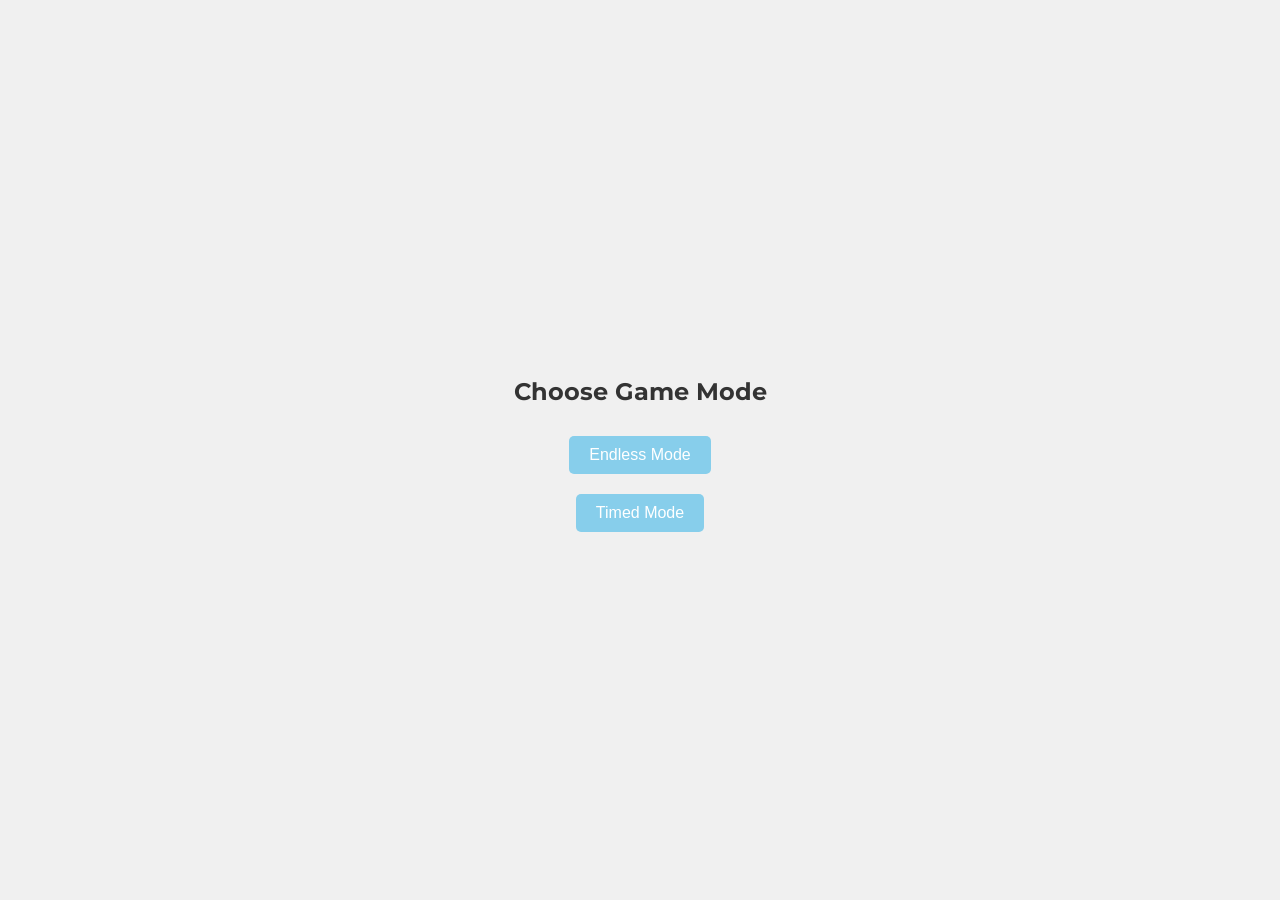
<file: index.html>
<!DOCTYPE html>
<html lang="en" dir="ltr">
  <head>
    <meta charset="utf-8">
    <title>akash- Candy Crush</title>
    <link rel="stylesheet" href="style.css">
    <link href="https://fonts.googleapis.com/css?family=Montserrat:300,400&display=swap" rel="stylesheet">
    <script src="script.js" charset="utf-8"></script>
  </head>
  <body>
    <!-- Mode Selection Screen -->
    <div id="modeSelection">
      <h2>Choose Game Mode</h2>
      <button id="endlessMode">Endless Mode</button>
      <button id="timedMode">Timed Mode</button>
    </div>
    <div class="scoreBoard">
      <h3>score</h3>
      <h1 id="score">0</h1>
      <div id="timer"></div>
      <button id="changeMode">Change Mode</button>
    </div>
    <div class="grid"></div>
  </body>
</html>
</file>
<file: style.css>
/* General Styling */
body {
  background-image: url('https://raw.githubusercontent.com/arpit456jain/Amazing-Js-Projects/master/Candy%20Crush/utils/bg.png');
  display: flex;
  justify-content: center;
  align-items: center;
  min-height: 100vh;
  font-family: 'Montserrat', sans-serif;
  color: #85796b;
}

.grid {
  display: flex;
  flex-wrap: wrap;
  height: 560px;
  width: 560px;
  background-color: rgba(109, 127, 151, 0.5);
  padding: 5px;
  border-radius: 10px;
  box-shadow: 0 2px 4px rgba(0, 0, 0, 0.5) inset, 0 1px 0 #fff;
  margin-left: 80px;
  margin-top: 50px;
}

.grid div {
  height: 70px;
  width: 70px;
  background-size: cover;
  background-position: center;
  border-radius: 5px;
  transition: transform 0.2s ease;
}
.grid div:hover {
    transform: scale(1.05); 
}

/* Scoreboard Styling */
.scoreBoard {
  background-color: cyan;
  border-radius: 20px;
  margin-top: 200px;
  margin-left: 200px;
  width: auto;
  height: 120px;
  padding: 20px;
  display: flex;
  flex-direction: column;
  justify-content: space-between;
  align-items: center;
  text-align: center;
  color: #85796b;
}

h3, h1 {
  font-family: 'Montserrat', sans-serif;
  text-transform: uppercase;
  margin: 0;
}

h1 {
  margin-top: -10px;
}

.grid div:hover {
    transform: scale(1.05); 
}

#modeSelection {
  display: flex;
  flex-direction: column;
  align-items: center;
  justify-content: center;
  height: 100vh;
  background-color: #f0f0f0;
  font-family: 'Montserrat', sans-serif;
  position: absolute;
  top: 0;
  left: 0;
  width: 100%;
  z-index: 10;
}

#modeSelection h2 {
  margin-bottom: 20px;
  color: #333;
}

#modeSelection button {
  margin: 10px;
  padding: 10px 20px;
  font-size: 16px;
  cursor: pointer;
  background-color: #87ceeb;
  border: none;
  border-radius: 5px;
  color: white;
}

/* Timer and Change Mode Button */
#timer {
  font-size: 18px;
  margin-top: 10px;
}

#changeMode {
  margin-top: 10px;
  padding: 5px 10px;
  background-color: #ff6347;
  color: white;
  border: none;
  border-radius: 5px;
  cursor: pointer;
}

/* Initially Hide Game Elements */
.grid, .scoreBoard {
  display: none;
}
</file>
<file: candy_crush_style.css>
/* General Styling */
body {
  background-image: url('https://raw.githubusercontent.com/arpit456jain/Amazing-Js-Projects/master/Candy%20Crush/utils/bg.png');
  display: flex;
  justify-content: center;
  align-items: center;
  min-height: 100vh;
  font-family: 'Montserrat', sans-serif;
  color: #85796b;
}

.grid {
  display: flex;
  flex-wrap: wrap;
  height: 560px;
  width: 560px;
  background-color: rgba(109, 127, 151, 0.5);
  padding: 5px;
  border-radius: 10px;
  box-shadow: 0 2px 4px rgba(0, 0, 0, 0.5) inset, 0 1px 0 #fff;
  margin-left: 80px;
  margin-top: 50px;
}

.grid div {
  height: 70px;
  width: 70px;
  background-size: cover;
  background-position: center;
  border-radius: 5px;
  transition: transform 0.2s ease;
}
.grid div:hover {
    transform: scale(1.05); 
}

/* Scoreboard Styling */
.scoreBoard {
  background-color: cyan;
  border-radius: 20px;
  margin-top: 200px;
  margin-left: 200px;
  width: auto;
  height: 120px;
  padding: 20px;
  display: flex;
  flex-direction: column;
  justify-content: space-between;
  align-items: center;
  text-align: center;
  color: #85796b;
}

h3, h1 {
  font-family: 'Montserrat', sans-serif;
  text-transform: uppercase;
  margin: 0;
}

h1 {
  margin-top: -10px;
}

.grid div:hover {
    transform: scale(1.05); 
}

#modeSelection {
  display: flex;
  flex-direction: column;
  align-items: center;
  justify-content: center;
  height: 100vh;
  background-color: #f0f0f0;
  font-family: 'Montserrat', sans-serif;
  position: absolute;
  top: 0;
  left: 0;
  width: 100%;
  z-index: 10;
}

#modeSelection h2 {
  margin-bottom: 20px;
  color: #333;
}

#modeSelection button {
  margin: 10px;
  padding: 10px 20px;
  font-size: 16px;
  cursor: pointer;
  background-color: #87ceeb;
  border: none;
  border-radius: 5px;
  color: white;
}

/* Timer and Change Mode Button */
#timer {
  font-size: 18px;
  margin-top: 10px;
}

#changeMode {
  margin-top: 10px;
  padding: 5px 10px;
  background-color: #ff6347;
  color: white;
  border: none;
  border-radius: 5px;
  cursor: pointer;
}

/* Initially Hide Game Elements */
.grid, .scoreBoard {
  display: none;
}
</file>
